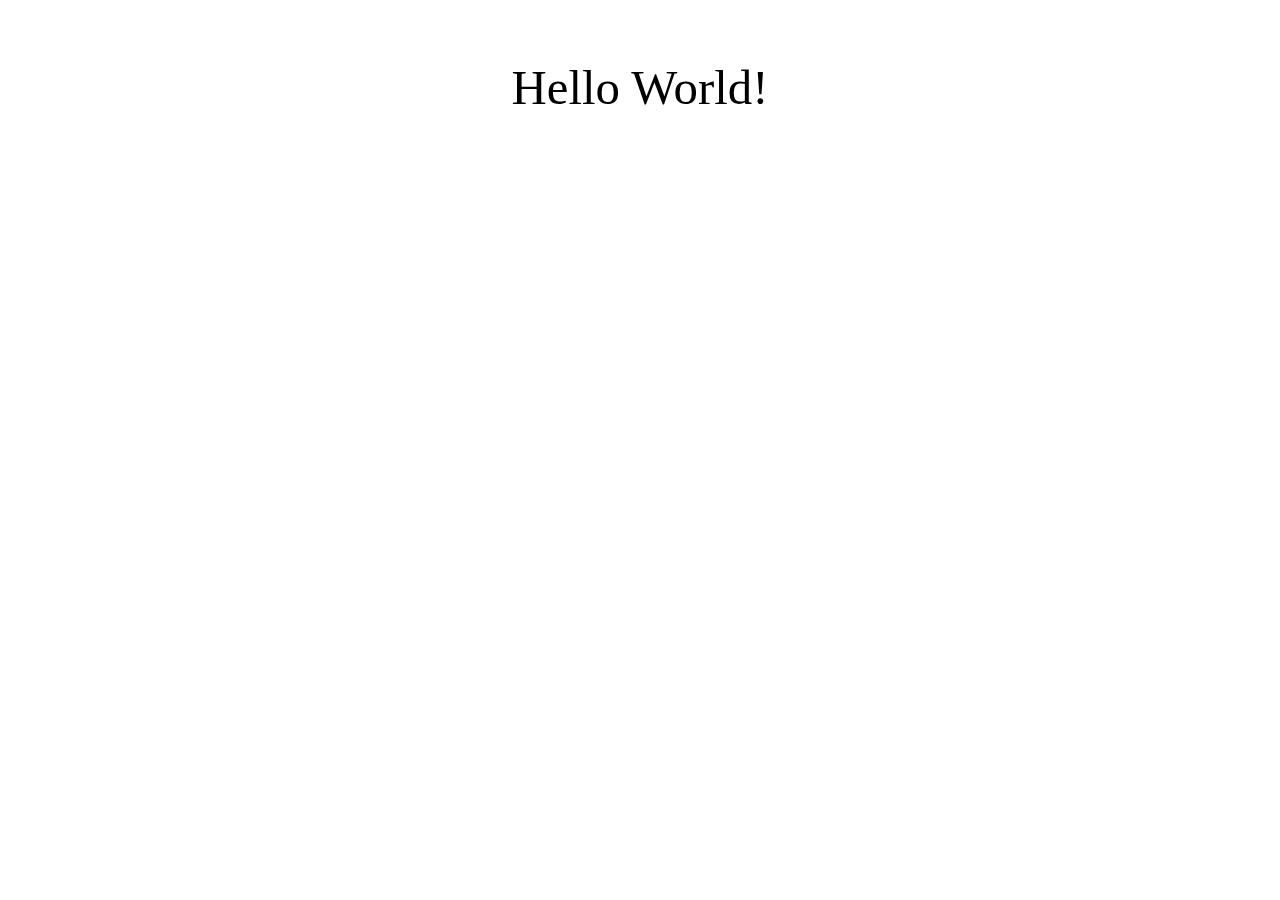
<file: index.html>
<!doctype html>
<html lang="en">
<head>
    <title>
        Michelle Chau
    </title>
    <link rel="preconnect" href="https://fonts.googleapis.com">
<link rel="preconnect" href="https://fonts.gstatic.com" crossorigin>
<link href="https://fonts.googleapis.com/css2?family=Roboto:wght@500&display=swap" rel="stylesheet">
<link rel="stylesheet" href="styles.css">
    
</head>
<body>
    <h1>
        Hello World!
    </h1>
</body>
</file>
<file: styles.css>
.wrapper {
    column-count: 2;
    column-gap: 50px;
    padding: 50px;
  }
  body {
     background: rgb(255, 255, 255);
     padding: 3em;
     font-family: 'Open Sans', sans-serif; }
 
 @import url('https://fonts.googleapis.com/css?family=Poppins:400');

 html {font-size: 100%;} /*16px*/
 
 body {
   background: rgb(255, 255, 255);
   font-family: 'Open Sans', sans-serif;
   
   font-weight: 400;
   line-height: 1.75;
   color: #000000;
   


 }


 
 
 
 h1, h2, h3, h4, h5 {
   margin: 3rem 0 1.38rem;
   font-family: 'DM Serif Display', serif;
   

   font-weight: 400;
   line-height: 1.3;
 }

 
 
 
 h1 {
   margin-top: 0;
   font-size: 3.052rem;
   display: flex;
   flex-direction: column;
   align-items: center;
   justify-content: center;
 }
 p {
    font-size: 1;
    display: flex;
    flex-direction: column;
    align-items: center;
    justify-content: center;}
    
 h2 {font-size: 2.441rem;}
 
 h3 {font-size: 1.953rem;}
 
 h4 {font-size: 1.563rem;}
 
 h5 {font-size: 1.25rem;}
 
 small, .text_small {font-size: 0.8rem;}
</file>
